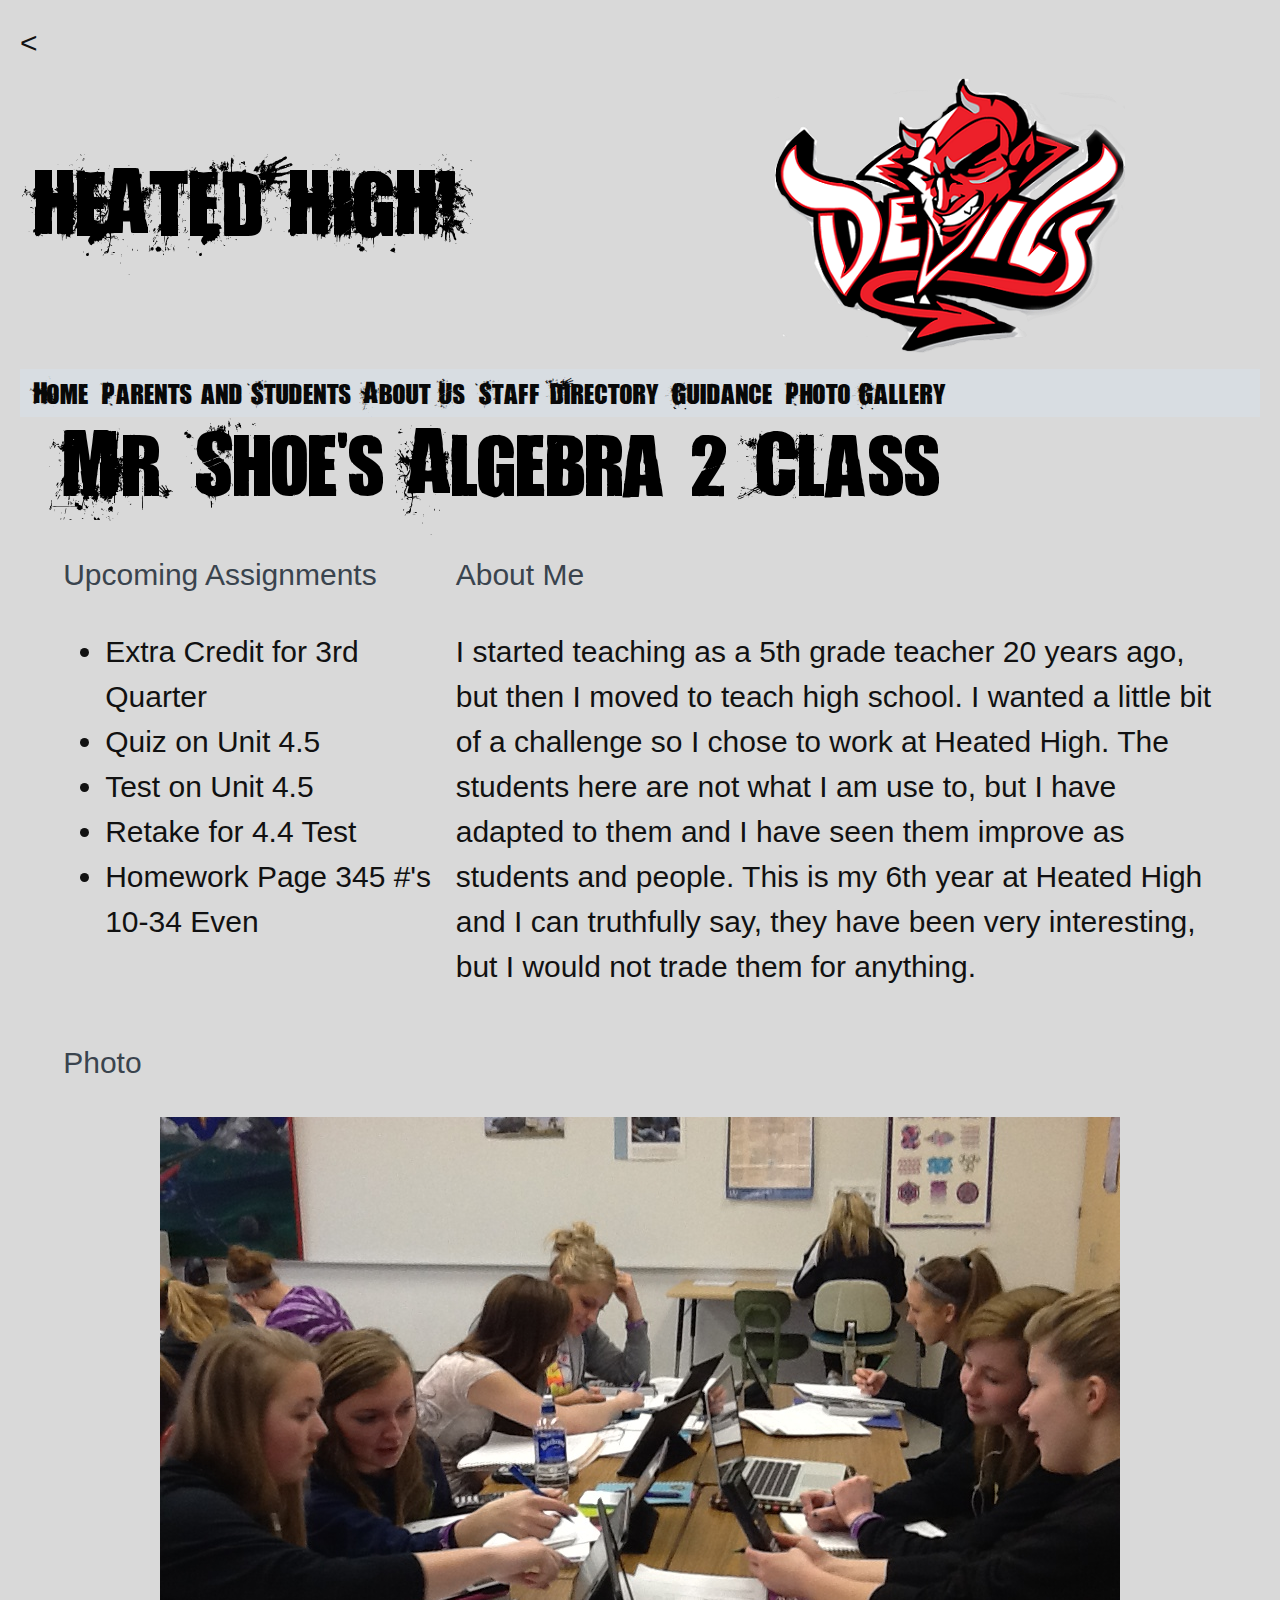
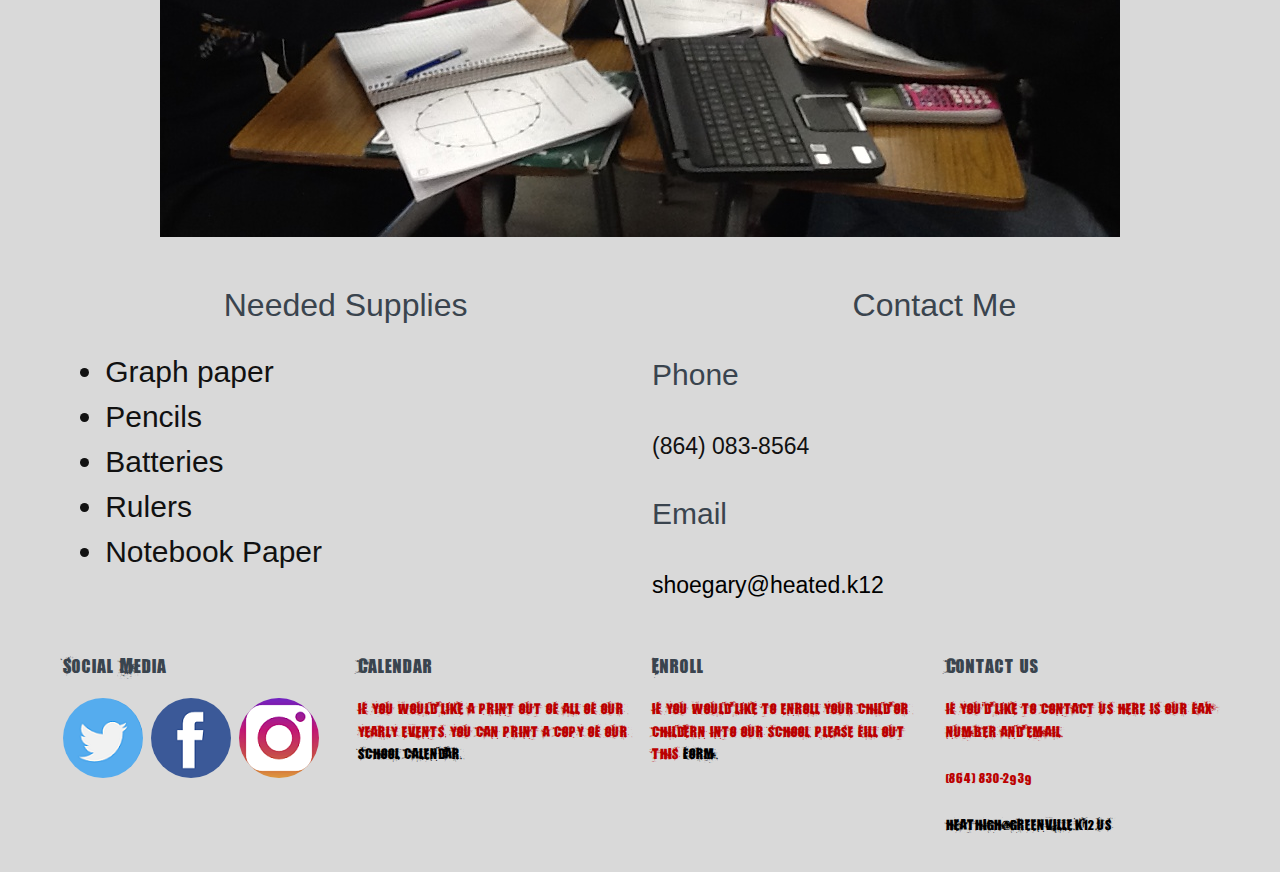
<file: gary_teacher.html>
<!DOCTYPE html>

<html lang="en">
<head>
  <!-- metadata -->
  <meta charset="utf-8">
  <meta name="viewport" content="width=device-width, initial-scale=1">
  <link href="https://fonts.googleapis.com/css?family=Sansita" rel="stylesheet">
<
  <!-- page title -->
  <header>

  <!-- stylesz -->
  <link rel="stylesheet" href="css/odin-0.9.3.css">
  <link rel="stylesheet" href="css/main.css">
  <link rel="stylesheet" href="css/owl.carousel.min.css">
  <link rel="stylesheet" href="css/owl.theme.default.min.css">

  <meta name="viewport" content="width=device-width, initial-scale=1">
<h
  <!-- start making your grid here -->
    <title>Heated High Staff Directory</title

<div class="container-xl">
  <div class="row">
  <div class="col-sm-6 center-vertical"><h1>HEATED HIGH!</h1></div>
  <div class="col-sm-6"><img class="center" src="img/Red-Devil-Logo2.png"> </div>
</div>

<nav class="navbar navbar-slideout-md">
  <button class="menu-toggle" aria-label="Toggle navigation">&#9776;
</button>

<div class="navbar-menu">
  <button class="menu-dismiss" aria-label="Dismiss navigation">&times;
</button>

<ul>
 <li><a href="index.html">Home</a></li>
 <li><a href="#">Parents and Students</a></li>
 <li><a href="#">About Us</a></li>
 <li><a href="staff.html">Staff Directory</a></li>
 <li><a href="#">Guidance</a></li>
 <li><a href="photo_gallery.html">Photo Gallery</a></li>
</ul>
</div>
</nav>
</header>

<body>
<div class="container-xl">
  <div class="row">
  <div class="col-sm-12 center-vertical"><h1>Mr. Shoe's Algebra 2 Class </h1>
</div>
</div>

<div class="row">
<div class="col-sm-4">
<h2> Upcoming Assignments</h2>
 <ul>
 <li>Extra Credit for 3rd Quarter</li>
 <li>Quiz on Unit 4.5</li>
 <li>Test on Unit 4.5</li>
 <li>Retake for 4.4 Test</li>
 <li>Homework Page 345 #'s 10-34 Even</li>
</ul>
</div>

<div class="col-sm-8"><h2>About Me</h2>
 <p> I started teaching as a 5th grade teacher 20 years ago, but then I moved to teach high school.
  I wanted a little bit of a challenge so I chose to work at Heated High. The students here are not what I am use to,
  but I have adapted to them and I have seen them improve as students and people. This is my 6th year at Heated High and I can truthfully say,
they have been very interesting, but I would not trade them for anything.</p>
</div>
</div>

<div class="row">
  <div class="col-sm-12">
  <h2>Photo</h2>
  <p><img class="center" src="img/math.jpg"></p>
</div>
</div>

<div class="row">
 <div class="col-sm-6">
 <h3>Needed Supplies</h3>
 <ul>
  <li>Graph paper</li>
  <li>Pencils</li>
  <li>Batteries</li>
  <li>Rulers</li>
  <li>Notebook Paper</li>
</ul>
</div>

<div class="col-sm-6"><h3>Contact Me</h3>
<h2>Phone</h2>
<p class="small">(864) 083-8564</p>
<h2> Email </h2>
<p class="small"><a href="#">shoegary@heated.k12</a></p>
</div>
</div>
</body>

<footer>
<div class="row">
<div class="col-sm-3"><h4>Social Media</h4>
  <img class="circle" src="img/twitter.png" alt="">
  <img class="circle" src="img/facebook.png" alt="">
  <img class="circle" src="img/instagram.png" alt="">
</div>

<div class="col-sm-3"><h4>Calendar</h4>
  <p class="important"> If you would like a print out of all of our yearly events, you can print a copy of our <a href="#">School Calendar.</a></p>
</div>

<div class="col-sm-3"><h4>Enroll</h4>
  <p class="important"> If you would like to enroll your child or childern into our school, please fill out this <a href="#">Form.</a></p>
</div>

<div class="col-sm-3"><h4>Contact us</h4>
  <p class="important"> If you'd like to contact us here is our fax number and email.</p>
  <p class="important">(864) 830-2939</p>
  <p class="important"><a href="#">heathigh@greenville.k12.us</a></p>
</div>
</footer>
  <!-- include any javascript below this line -->

<script src="js/jquery-2.1.4.min.js"></script>
<script src="js/owl.carousel.min.js"></script>
<script src="js/odin-0.7.1.js"></script>

  <script>
  $(document).ready(function() {
    $('.owl-carousel').owlCarousel({
      autoplay : true,
      autoplayHoverPause : true,
      autoplayTimeout : 2000,
      items : 1,
      loop : true
    })
   })
  </script>
  </body>

</body>
</html>
</file>
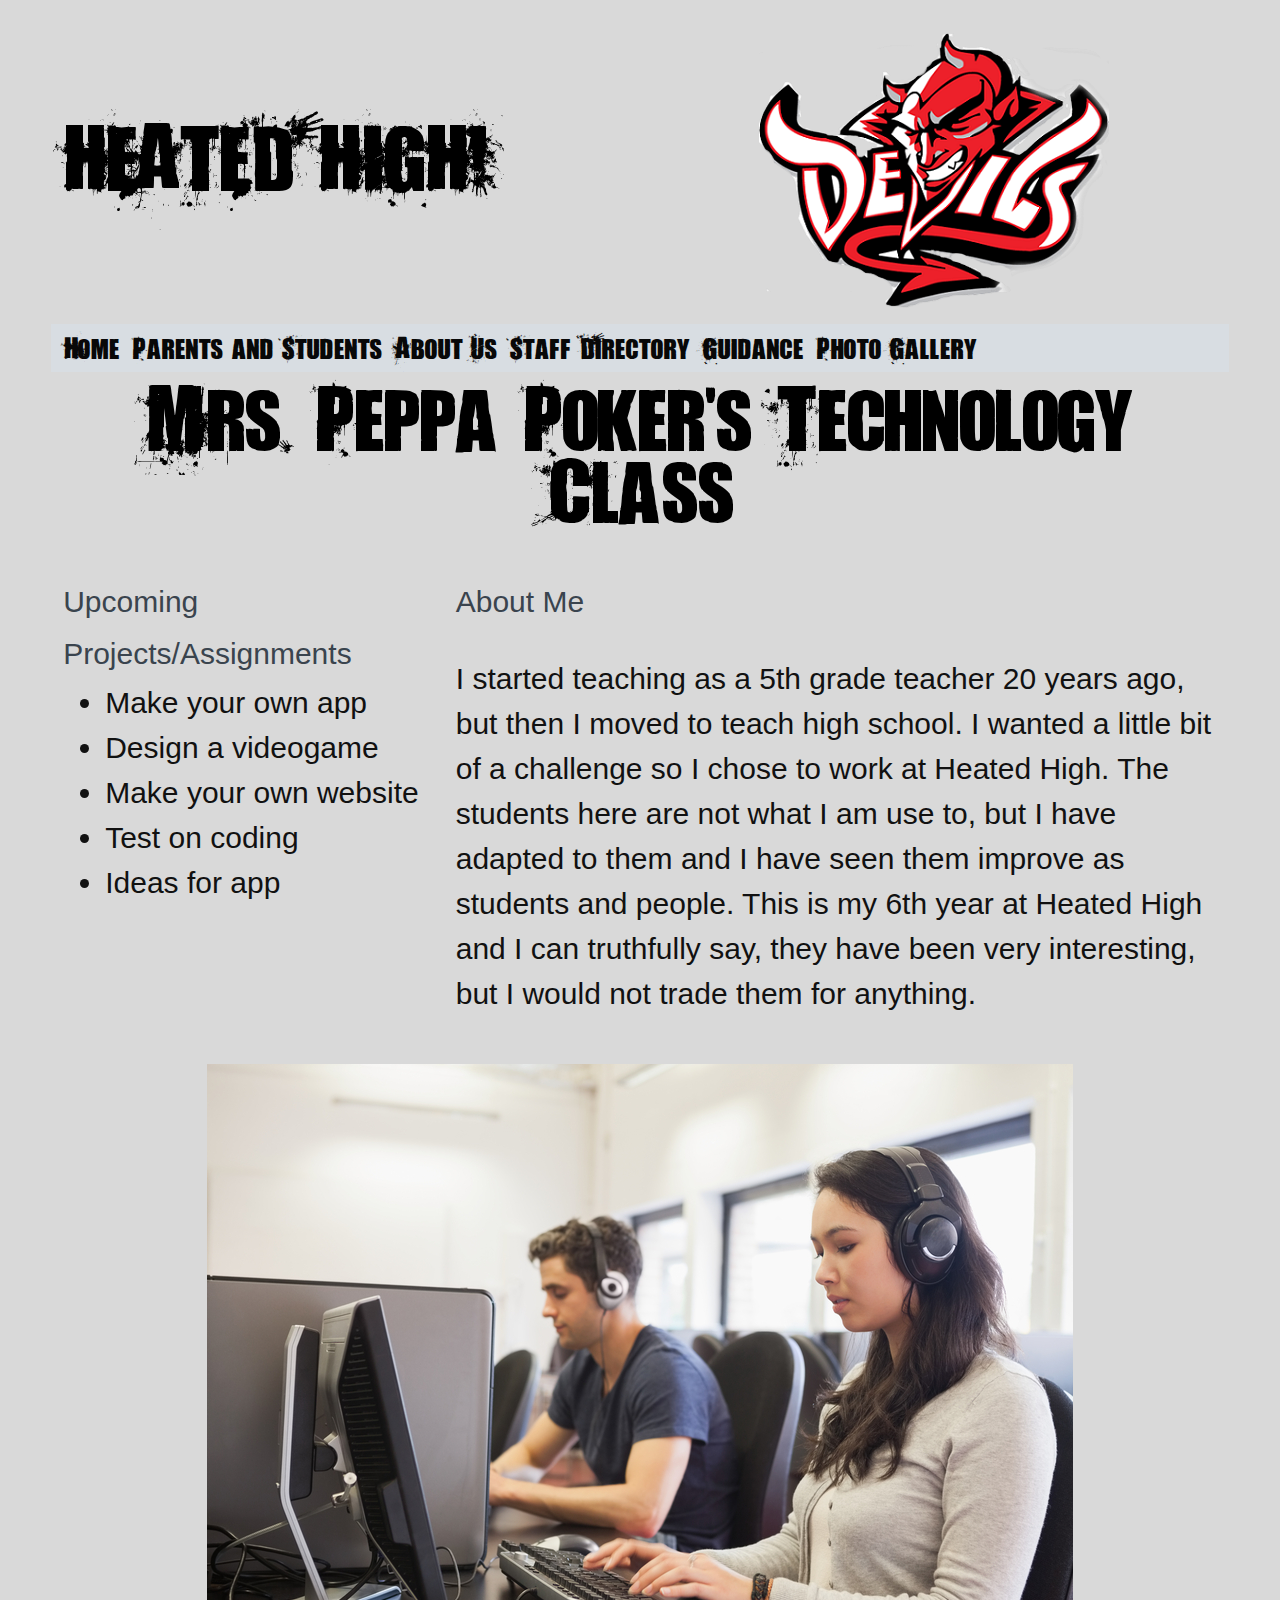
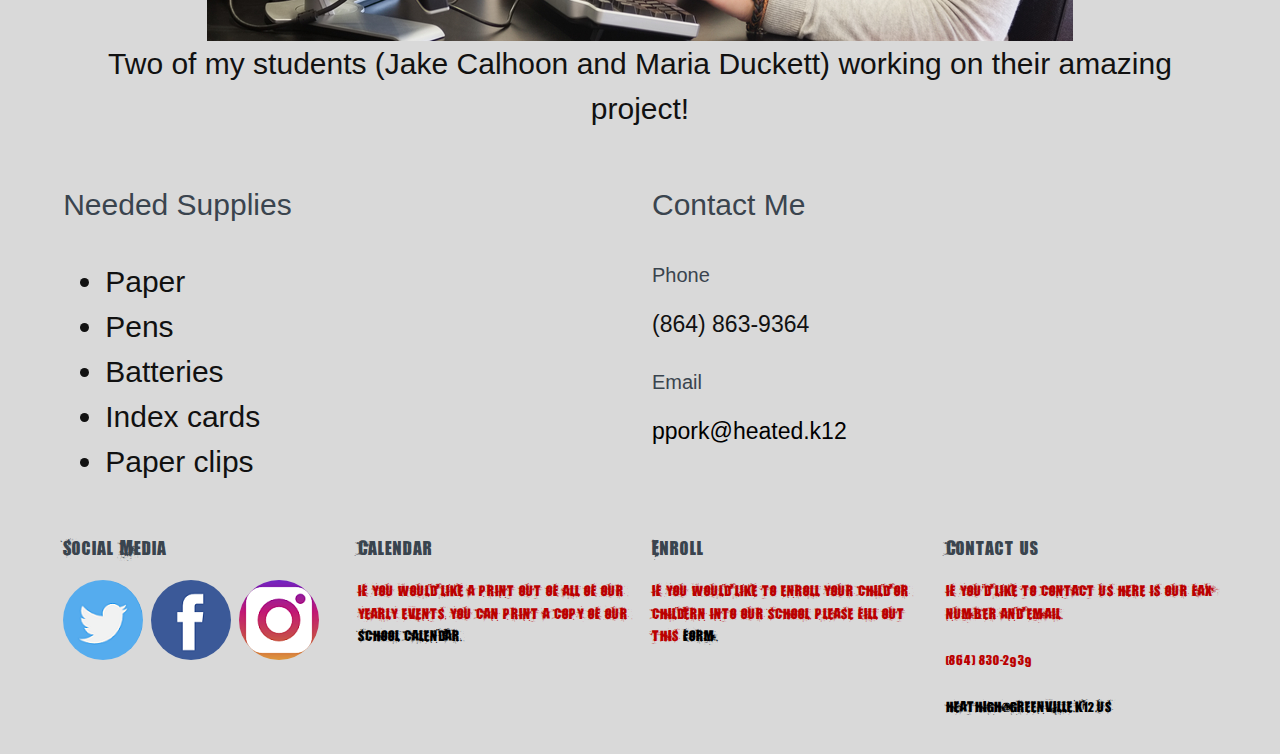
<file: peppa_teacher.html>
<!DOCTYPE html>

<html lang="en">
<head>
  <!-- metadata -->
  <meta charset="utf-8">
  <meta name="viewport" content="width=device-width, initial-scale=1">
  <link href="https://fonts.googleapis.com/css?family=Sansita" rel="stylesheet">

  <!-- page title -->
  <header>
  <title>Heated High Staff Directory</title>

  <!-- stylesz -->
  <link rel="stylesheet" href="css/odin-0.9.3.css">
  <link rel="stylesheet" href="css/main.css">
  <link rel="stylesheet" href="css/owl.carousel.min.css">
  <link rel="stylesheet" href="css/owl.theme.default.min.css">

  <meta name="viewport" content="width=device-width, initial-scale=1">
</header>

<body>

  <!-- start making your grid here -->
<header>
<div class="container-xl">
  <div class="row">
  <div class="col-sm-6 center-vertical"><h1>HEATED HIGH!</h1></div>
  <div class="col-sm-6"><img class="center" src="img/Red-Devil-Logo2.png"> </div>
</div>

<nav class="navbar navbar-slideout-md">
  <button class="menu-toggle" aria-label="Toggle navigation">&#9776;
</button>

<div class="navbar-menu">
  <button class="menu-dismiss" aria-label="Dismiss navigation">&times;
</button>

<ul>
 <li><a href="index.html">Home</a></li>
 <li><a href="#">Parents and Students</a></li>
 <li><a href="#">About Us</a></li>
 <li><a href="staff.html">Staff Directory</a></li>
 <li><a href="#">Guidance</a></li>
 <li><a href="photo_gallery.html">Photo Gallery</a></li>
</ul>
</div>
</nav>
</header>

<div class="container-xl">
  <div class="row">
  <div class="col-sm-12 center-vertical"><h1 class="text-center">Mrs. Peppa Poker's Technology Class </h1>
</div>
</div>

<main>
<div class="row">
<div class="col-sm-4">
<h2 class="center"> Upcoming Projects/Assignments</h2>
 <ul>
 <li>Make your own app</li>
 <li>Design a videogame</li>
 <li>Make your own website</li>
 <li>Test on coding</li>
 <li>Ideas for app</li>
</ul>
</div>

<div class="col-sm-8"><h2>About Me</h2>
 <p> I started teaching as a 5th grade teacher 20 years ago, but then I moved to teach high school.
  I wanted a little bit of a challenge so I chose to work at Heated High. The students here are not what I am use to,
  but I have adapted to them and I have seen them improve as students and people. This is my 6th year at Heated High and I can truthfully say,
they have been very interesting, but I would not trade them for anything.</p>
</div>
</div>

<div class="row">
  <div class="col-sm-12"><img class="center" src="img/tech.jpg">
  <p class="text-center"> Two of my students (Jake Calhoon and Maria Duckett) working on their amazing project!</div>
</div>

<div class="row">
 <div class="col-sm-6">
 <h2> Needed Supplies</h2>
 <ul>
  <li>Paper</li>
  <li>Pens</li>
  <li>Batteries</li>
  <li>Index cards</li>
  <li>Paper clips</li>
</ul>
</div>

<div class="col-sm-6"><h2>Contact Me</h2>
<h4>Phone</h4>
<p class="small">(864) 863-9364</p>
<h4> Email </h4>
<p class="small"><a href="#">ppork@heated.k12</a></p>
</div>
</div>
</main>

<footer>
<div class="row">
<div class="col-sm-3"><h4>Social Media</h4>
  <img class="circle" src="img/twitter.png" alt="">
  <img class="circle" src="img/facebook.png" alt="">
  <img class="circle" src="img/instagram.png" alt="">
</div>

<div class="col-sm-3"><h4>Calendar</h4>
  <p class="important"> If you would like a print out of all of our yearly events, you can print a copy of our <a href="#">School Calendar.</a></p>
</div>

<div class="col-sm-3"><h4>Enroll</h4>
  <p class="important"> If you would like to enroll your child or childern into our school, please fill out this <a href="#">Form.</a></p>
</div>

<div class="col-sm-3"><h4>Contact us</h4>
  <p class="important"> If you'd like to contact us here is our fax number and email.</p>
  <p class="important">(864) 830-2939</p>
  <p class="important"><a href="#">heathigh@greenville.k12.us</a></p>
</div>
</footer>
  <!-- include any javascript below this line -->

<script src="js/jquery-2.1.4.min.js"></script>
<script src="js/owl.carousel.min.js"></script>
<script src="js/odin-0.7.1.js"></script>

  <script>
  $(document).ready(function() {
    $('.owl-carousel').owlCarousel({
      autoplay : true,
      autoplayHoverPause : true,
      autoplayTimeout : 2000,
      items : 1,
      loop : true
    })
   })
  </script>
  </body>

</body>
</html>
</file>
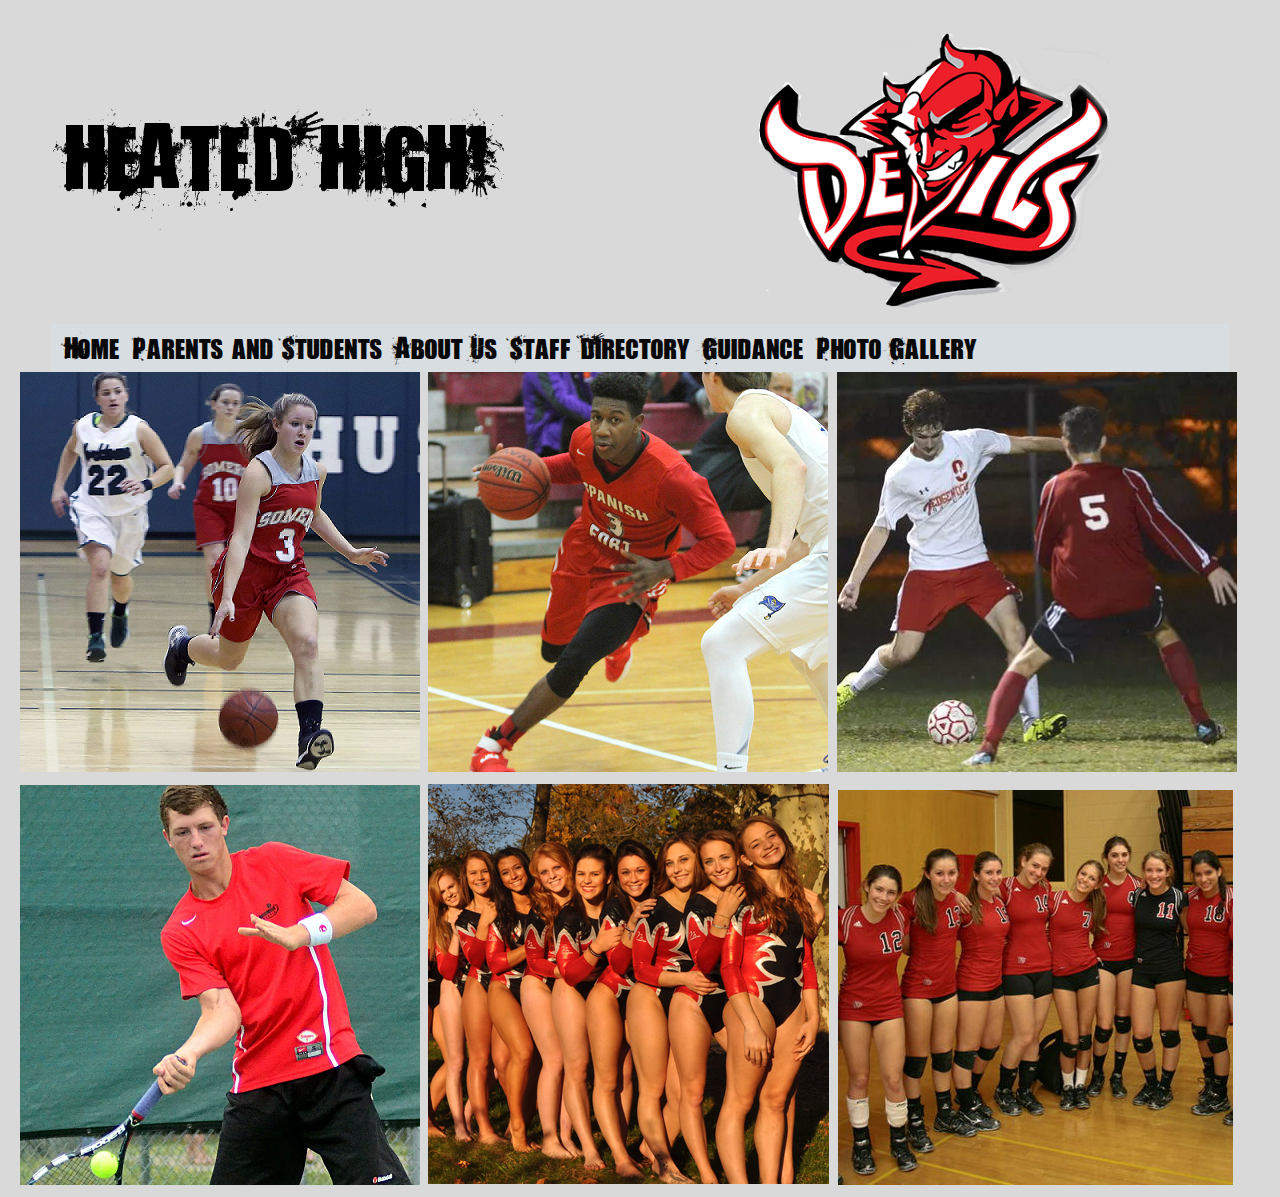
<file: photo_gallery.html>
<!DOCTYPE html>

<html lang="en">
<head>
  <!-- metadata -->
  <meta charset="utf-8">
  <meta name="viewport" content="width=device-width, initial-scale=1">

  <!-- page title -->
  <title>Heated High Photo Gallery</title>

  <!-- styles -->
  <link rel="stylesheet" href="css/lightbox.css">
  <link rel="stylesheet" href="css/main.css">
  <link rel="stylesheet" href="css/odin-0.9.3.css">
  <link rel="stylesheet" href="css/main.css">
  <link rel="stylesheet" href="css/owl.carousel.min.css">
  <link rel="stylesheet" href="css/owl.theme.default.min.css">
<meta name="viewport" content="width=device-width, initial-scale=1">
</head>

  <!-- start making your grid here -->
  <header>
  <title>Heated High Staff Directory</title>
</header>

<body>

  <!-- start making your grid here -->
<header>
<div class="container-xl">
  <div class="row">
  <div class="col-sm-6 center-vertical"><h1>HEATED HIGH!</h1></div>
  <div class="col-sm-6"><img class="center" src="img/Red-Devil-Logo2.png"> </div>
</div>

<nav class="navbar navbar-slideout-md">
  <button class="menu-toggle" aria-label="Toggle navigation">&#9776;
</button>

<div class="navbar-menu">
  <button class="menu-dismiss" aria-label="Dismiss navigation">&times;
</button>

<ul>
 <li><a href="index.html">Home</a></li>
 <li><a href="#">Parents and Students</a></li>
 <li><a href="#">About Us</a></li>
 <li><a href="staff.html">Staff Directory</a></li>
 <li><a href="#">Guidance</a></li>
 <li><a href="photo_gallery.html">Photo Gallery</a></li>
</ul>
</div>
</nav>
</header>

  <div class="photogallery">
<a href="img/basketball.png" data-lightbox="My loves" data-title="Allie and Leya playing basketball">
  <img src="img/basketballthumb.png" alt="Allie Playing Basketball"
</a>

<a href="img/boy_basketball.png" data-lightbox="My loves" data-title="Jackson playing basketball">
  <img src="img/boy_basketball_thumb.png" alt="Jackson playing basketball"
</a>

<a href="img/soccer.png" data-lightbox="My loves" data-title="Martinez playing Soccer">
  <img src="img/soccerthumb.png" alt="Martinez playing Soccer"
</a>

<a href="img/tennis.png" data-lightbox="My loves" data-title="Jake Playing Tennis">
  <img src="img/tennis_thumb.png" alt="Jake Playing Tennis"
</a>

<a href="img/gymnastics.png" data-lightbox="My loves" data-title="Our Gymnastics">
  <img src="img/gymnasticsthumb.png" alt="Our Gymnastics"
</a>

<a href="img/volleyball.jpg" data-lightbox="My loves" data-title="Our Volleyball Team">
  <img src="img/volleyballthumb.jpg" alt="Our Volleyball Team"
</a>


  <!-- include any javascript below this line -->
  <script src="js/lightbox-plus-jquery.min.js"></script>
  <script src="js/jquery-2.1.4.min.js"></script>
  <script src="js/owl.carousel.min.js"></script>
  <script src="js/odin-0.7.1.js"></script>

    <script>
    $(document).ready(function() {
      $('.owl-carousel').owlCarousel({
        autoplay : true,
        autoplayHoverPause : true,
        autoplayTimeout : 2000,
        items : 1,
        loop : true
      })
     })
    </script>
</body>
</html>
</file>
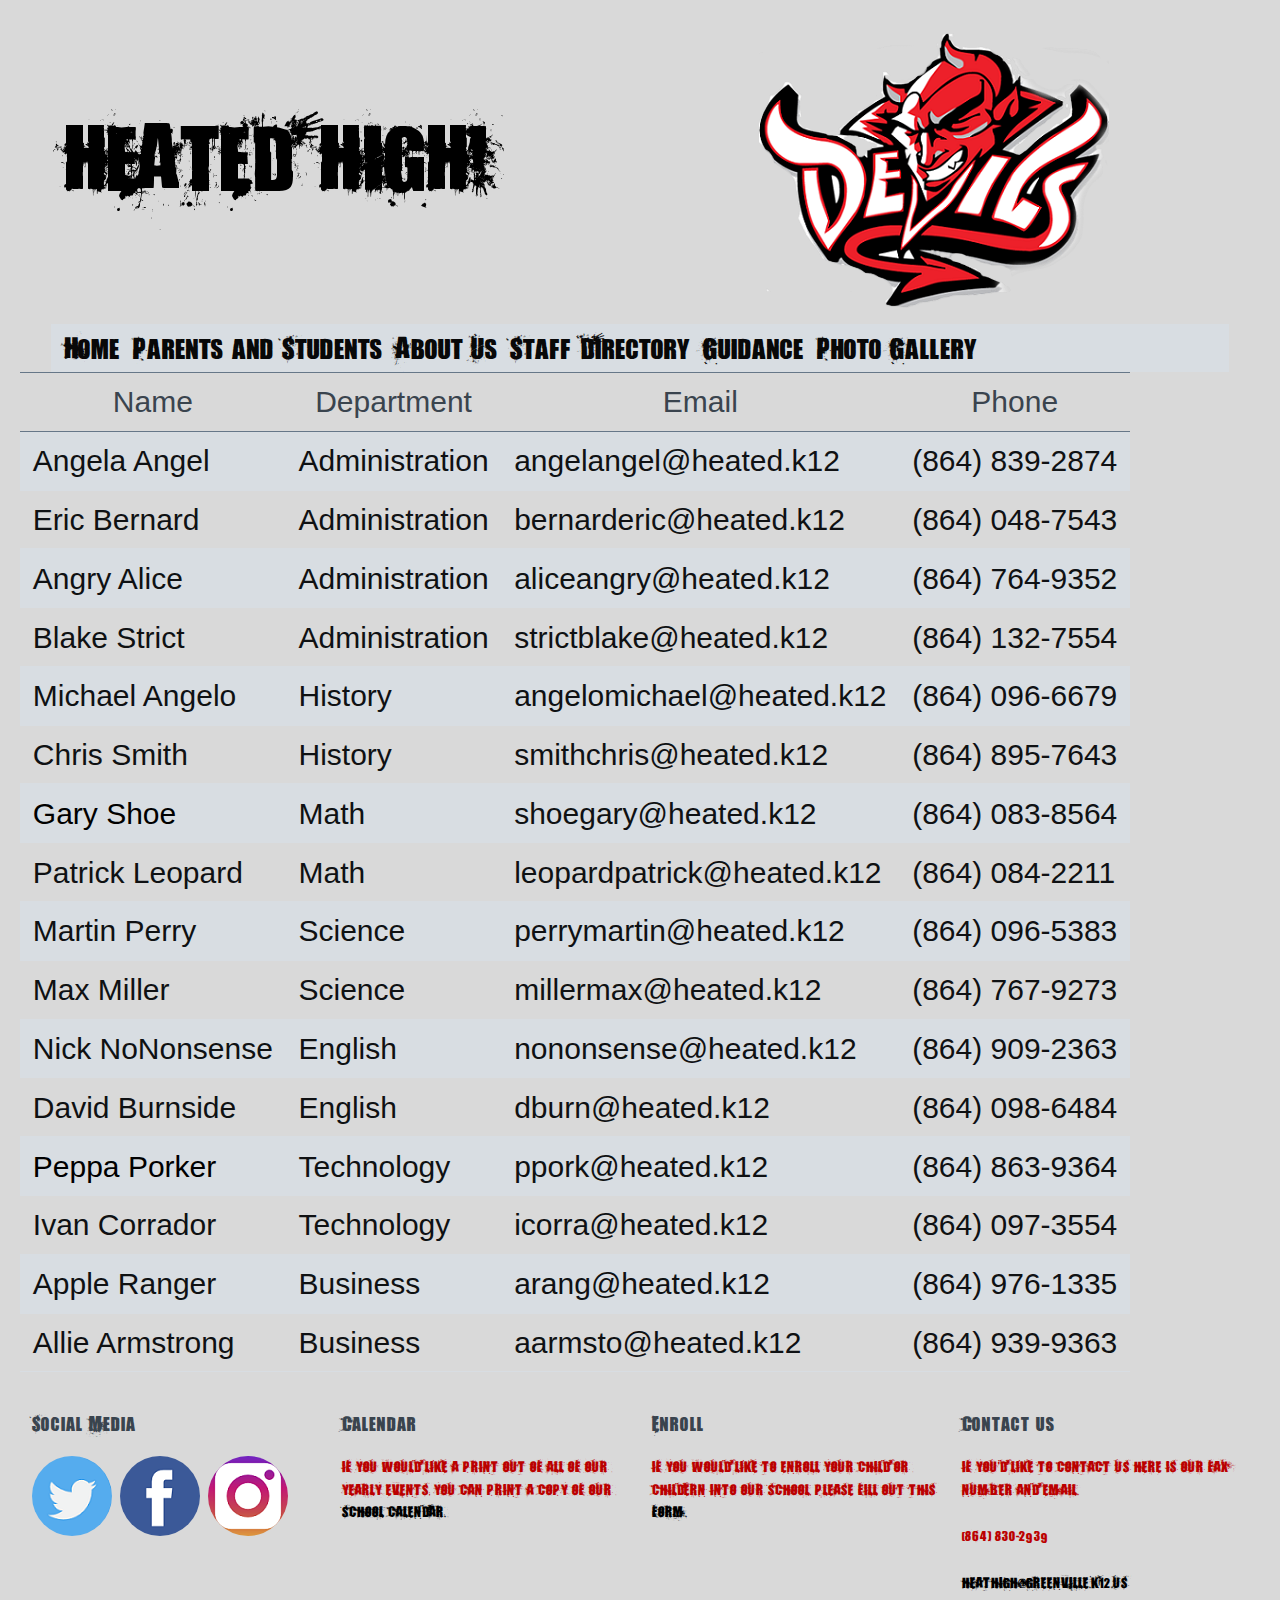
<file: staff.html>
<!DOCTYPE html>

<html lang="en">
<head>
  <!-- metadata -->
  <meta charset="utf-8">
  <meta name="viewport" content="width=device-width, initial-scale=1">
  <link href="https://fonts.googleapis.com/css?family=Sansita" rel="stylesheet">

  <!-- stylesz -->
  

  <meta name="viewport" content="width=device-width, initial-scale=1">
</head>
<!-- page title -->
<header>
  <link rel="stylesheet" href="css/odin-0.9.3.css">
  <link rel="stylesheet" href="css/main.css">
  <link rel="stylesheet" href="css/owl.carousel.min.css">
  <link rel="stylesheet" href="css/owl.theme.default.min.css">
<title>Heated High Staff Directory</title>

<body>

  <!-- start making your grid here -->
<main>
 <div class="container-xl">
  <div class="row">
  <div class="col-sm-6 center-vertical"><h1>HEATED HIGH!</h1></div>
  <div class="col-sm-6"><img class="center" src="img/Red-Devil-Logo2.png"> </div>
</div>

<nav class="navbar navbar-slideout-md">
<button class="menu-toggle" aria-label="Toggle navigation">&#9776;</button>

<div class="navbar-menu">
 <button class="menu-dismiss" aria-label="Dismiss navigation">&times;
</button>

<ul>
  <li><a href="index.html">Home</a></li>
  <li><a href="#">Parents and Students</a></li>
  <li><a href="#">About Us</a></li>
  <li><a href="staff.html">Staff Directory</a></li>
  <li><a href="#">Guidance</a></li>
  <li><a href="photo_gallery.html">Photo Gallery</a></li>
</ul>
</div>
</nav>
</header>
<!-- table -->
<main>
<table class="table-basic table-stack-sm shade-odd-rows">
 <thead>
  <tr>
    <th>Name</th>
    <th>Department</th>
    <th>Email</th>
    <th>Phone</th>
  </tr>
</thead>
<tbody>

<tr class="home">
 <td>Angela Angel</td>
 <td>Administration</td>
 <td>angelangel@heated.k12</td>
 <td>(864) 839-2874</td>
</tr>

<tr>
 <td>Eric Bernard</td>
 <td>Administration</td>
 <td>bernarderic@heated.k12</td>
 <td>(864) 048-7543</td>
</tr>

<tr>
 <td>Angry Alice</td>
 <td>Administration</td>
 <td>aliceangry@heated.k12</td>
 <td>(864) 764-9352</td>
</tr>

<tr>
 <td>Blake Strict</td>
 <td>Administration</td>
 <td>strictblake@heated.k12</td>
 <td>(864) 132-7554</td>
</tr>

<tr class="home">
 <td>Michael Angelo</td>
 <td>History</td>
 <td>angelomichael@heated.k12</td>
 <td>(864) 096-6679</td>
</tr>

<tr>
 <td>Chris Smith</td>
 <td>History</td>
 <td>smithchris@heated.k12</td>
 <td>(864) 895-7643</td>
</tr>

<tr class="home">
 <td><a href="gary_teacher.html">Gary Shoe</a></td>
 <td>Math</td>
 <td>shoegary@heated.k12</td>
 <td>(864) 083-8564</td>
</tr>

<tr class="home">
 <td>Patrick Leopard</td>
 <td>Math</td>
 <td>leopardpatrick@heated.k12</td>
 <td>(864) 084-2211</td>
</tr>

<tr>
 <td>Martin Perry</td>
  <td>Science</td>
  <td>perrymartin@heated.k12</td>
  <td>(864) 096-5383</td>
</tr>

<tr class="home">
 <td>Max Miller</td>
 <td>Science</td>
 <td>millermax@heated.k12</td>
 <td>(864) 767-9273</td>
</tr>

<tr>
 <td>Nick NoNonsense</td>
 <td>English</td>
 <td>nononsense@heated.k12</td>
 <td>(864) 909-2363</td>
</tr>

<tr>
 <td>David Burnside</td>
 <td>English</td>
 <td>dburn@heated.k12</td>
 <td>(864) 098-6484</td>
</tr>

<tr>
 <td><a href="peppa_teacher.html">Peppa Porker</a></td>
 <td>Technology</td>
 <td>ppork@heated.k12</td>
 <td>(864) 863-9364</td>
</tr>

<tr>
 <td>Ivan Corrador</td>
 <td>Technology</td>
 <td>icorra@heated.k12</td>
 <td>(864) 097-3554</td>
</tr>

<tr class="home">
 <td>Apple Ranger</td>
 <td>Business</td>
 <td>arang@heated.k12</td>
 <td>(864) 976-1335</td>
</tr>

<tr class="home">
 <td>Allie Armstrong</td>
 <td>Business</td>
 <td>aarmsto@heated.k12</td>
 <td>(864) 939-9363</td>
</tr>
</tbody>
</table>
</main>

<footer>
<div class="row">
  <div class="col-sm-3"><h4>Social Media</h4>
  <img class="circle" src="img/twitter.png" alt="">
  <img class="circle" src="img/facebook.png" alt="">
  <img class="circle" src="img/instagram.png" alt="">
</div>

<div class="col-sm-3"><h4>Calendar</h4>
  <p class="important"> If you would like a print out of all of our yearly events, you can print a copy of our <a href="#">School Calendar.</a></p>
</div>

<div class="col-sm-3"><h4>Enroll</h4>
  <p class="important"> If you would like to enroll your child or childern into our school, please fill out this <a href="#">Form.</a></p>
</div>

<div class="col-sm-3"><h4>Contact us</h4>
  <p class="important"> If you'd like to contact us here is our fax number and email.</p>
  <p class="important">(864) 830-2939</p>
  <p class="important"><a href="#">heathigh@greenville.k12.us</a></p>
</div>
</footer>
  <!-- include any javascript below this line -->

<script src="js/jquery-2.1.4.min.js"></script>
<script src="js/owl.carousel.min.js"></script>
<script src="js/odin-0.7.1.js"></script>

  <script>
  $(document).ready(function() {
    $('.owl-carousel').owlCarousel({
      autoplay : true,
      autoplayHoverPause : true,
      autoplayTimeout : 2000,
      items : 1,
      loop : true
    })
   })
  </script>
  </body>
</html>
</file>
<file: css/main.css>
/*** sectioning elements ***/
@font-face {
    font-family: "Living Hell";
    src: url(../fonts/living_hell.ttf);
}

@font-face {
    font-family: "Highway to Hell";
    src: url(../fonts/highway_to_hell.ttf);
}
body {
font-size: 30px;
background-color: #d9d9d9;
padding: 20px;
}

header {
font-family: "Living Hell";
}

main {
}

footer {
font-family: "Living Hell";
}

nav {

}

section {

}

aside {

}


/**** content styles ***/

h1 {
font-size: 90px;
font-family: "Living Hell";
color: #000;
}

h2 {
font-size: 30px;
}

h3 {
text-align: center;
}

h4 {
font-size: 20px;
}

h5 {

}

h6 {

}

p {
font-size: 30px;
}

blockquote {

}

ol {

}

ul {
}

li {

}

table {

}

tr {

}

th {

}

td {

}


/*** image styles ***/

img  {

}


/*** link styles ***/

a:link {
  color: #000000;
  text-decoration: none;

}

a:visited {
    color: #ff0000;

}

a:hover {

}

a:active {

}
/***Odin Overide***/

.navbar-menu a:link, a:visited{

}

@media (max-width: 600px) {
  .navbar-menu a:link, a:visited{
    font-size: 125x;
  }
}

.super-important{
  text-transform: uppercase;
  font-size: 25px;
}

.important{
  text-transform: uppercase;
  font-size: 15px;
}
.heated{
font-family: "Living Hell";
}

.small{
  font-size: 23px;
}
</file>
<file: css/odin-0.9.3.css>
@charset "UTF-8";
/* resets */
html, body {
  box-sizing: border-box;
  height: 100%; }

*, *:before, *:after {
  box-sizing: inherit;
  /* technique from https://css-tricks.com/box-sizing/ */ }

body {
  background-color: #fdfdfd;
  margin: 0; }

article,
aside,
footer,
header,
nav,
section,
figcaption,
figure,
main {
  display: block; }

img {
  border-style: none; }

/* grid styles */
.row {
  display: flex;
  flex-direction: row;
  flex-wrap: wrap; }

.row > * {
  padding: 12px;
  position: relative;
  width: 100%; }

.row.gutter-default > * {
  padding: 12px; }

.row.gutter-double > * {
  padding: 24px; }

.row.gutter-none > * {
  padding: 0; }

/* apply .show-gridlines to body when creating initial grid or when debugging */
.show-gridlines .row > * {
  border: 1px solid #bbb; }

.col-xs-1 {
  width: 8.333333%; }

.col-xs-2 {
  width: 16.666666%; }

.col-xs-3 {
  width: 25%; }

.col-xs-4 {
  width: 33.333333%; }

.col-xs-5 {
  width: 41.666666%; }

.col-xs-6 {
  width: 50%; }

.col-xs-7 {
  width: 58.333333%; }

.col-xs-8 {
  width: 66.666666%; }

.col-xs-9 {
  width: 75%; }

.col-xs-10 {
  width: 83.333333%; }

.col-xs-11 {
  width: 91.666666%; }

.col-xs-12 {
  width: 100%; }

@media (min-width: 480px) {
  .col-sm-1 {
    width: 8.333333%; }

  .col-sm-2 {
    width: 16.666666%; }

  .col-sm-3 {
    width: 25%; }

  .col-sm-4 {
    width: 33.333333%; }

  .col-sm-5 {
    width: 41.666666%; }

  .col-sm-6 {
    width: 50%; }

  .col-sm-7 {
    width: 58.333333%; }

  .col-sm-8 {
    width: 66.666666%; }

  .col-sm-9 {
    width: 75%; }

  .col-sm-10 {
    width: 83.333333%; }

  .col-sm-11 {
    width: 91.666666%; }

  .col-sm-12 {
    width: 100%; } }
@media (min-width: 720px) {
  .col-md-1 {
    width: 8.333333%; }

  .col-md-2 {
    width: 16.666666%; }

  .col-md-3 {
    width: 25%; }

  .col-md-4 {
    width: 33.333333%; }

  .col-md-5 {
    width: 41.666666%; }

  .col-md-6 {
    width: 50%; }

  .col-md-7 {
    width: 58.333333%; }

  .col-md-8 {
    width: 66.666666%; }

  .col-md-9 {
    width: 75%; }

  .col-md-10 {
    width: 83.333333%; }

  .col-md-11 {
    width: 91.666666%; }

  .col-md-12 {
    width: 100%; } }
@media (min-width: 960px) {
  .col-lg-1 {
    width: 8.333333%; }

  .col-lg-2 {
    width: 16.666666%; }

  .col-lg-3 {
    width: 25%; }

  .col-lg-4 {
    width: 33.333333%; }

  .col-lg-5 {
    width: 41.666666%; }

  .col-lg-6 {
    width: 50%; }

  .col-lg-7 {
    width: 58.333333%; }

  .col-lg-8 {
    width: 66.666666%; }

  .col-lg-9 {
    width: 75%; }

  .col-lg-10 {
    width: 83.333333%; }

  .col-lg-11 {
    width: 91.666666%; }

  .col-lg-12 {
    width: 100%; } }
.reverse {
  flex-direction: row-reverse; }

@media (max-width: 479px) {
  .reverse-xs {
    flex-direction: row-reverse; } }
@media (min-width: 480px) and (max-width: 719px) {
  .reverse-sm {
    flex-direction: row-reverse; } }
@media (min-width: 720px) and (max-width: 959px) {
  .reverse-md {
    flex-direction: row-reverse; } }
@media (min-width: 960px) {
  .reverse-lg {
    flex-direction: row-reverse; } }
/* container styles */
.container-sm,
.container-md,
.container-lg,
.container-xl {
  margin: 0 auto;
  padding: 0 0.7rem; }

.container-sm {
  max-width: 480px; }

.container-md {
  max-width: 720px; }

.container-lg {
  max-width: 960px; }

.container-xl {
  max-width: 1200px; }

/* navbar styles */
.navbar {
  align-items: center;
  background-color: #d8dde2;
  display: flex;
  height: 3.0rem;
  justify-content: space-between;
  padding: 0.4rem;
  position: relative;
  z-index: 999; }

.navbar-menu {
  display: flex; }

.navbar-spread {
  display: block;
  justify-content: space-around; }

.navbar-spread .navbar-menu {
  display: block; }

.navbar-spread .navbar-menu ul {
  display: flex;
  justify-content: space-around; }

.navbar ul {
  display: flex;
  list-style: none;
  margin: 0;
  padding: 0; }

.navbar li {
  padding: 0.4rem; }

.navbar a:link,
.navbar a:visited {
  text-decoration: none; }

.navbar a:hover,
.navbar a:active {
  text-decoration: underline; }

.navbar-brand {
  color: #0f1113;
  font-size: 2.0rem;
  font-weight: 500;
  margin: 0; }

.menu-toggle {
  background-color: transparent;
  border: none;
  display: block;
  margin: 0 0.2rem;
  padding: 0.2rem; }

.menu-dismiss {
  background-color: transparent;
  border: none;
  color: #3a444e;
  display: block;
  font-size: 24px;
  margin: 0.2rem;
  right: 0;
  padding: 0.2rem;
  position: absolute;
  top: 0; }

.navbar-slideout .navbar-menu,
.navbar-slideout-xs .navbar-menu,
.navbar-slideout-sm .navbar-menu,
.navbar-slideout-md .navbar-menu,
.navbar-slideout-lg .navbar-menu,
.navbar-slideout-xl .navbar-menu {
  background-color: #d8dde2;
  display: block;
  height: 100%;
  left: -280px;
  opacity: 0.96;
  overflow: auto;
  position: fixed;
  top: 0;
  transition: 0.4s;
  width: 280px; }

.navbar-slideout .navbar-menu ul,
.navbar-slideout-xs .navbar-menu ul,
.navbar-slideout-sm .navbar-menu ul,
.navbar-slideout-md .navbar-menu ul,
.navbar-slideout-lg .navbar-menu ul,
.navbar-slideout-xl .navbar-menu ul {
  flex-direction: column; }

.navbar-slideout .menu-shown,
.navbar-slideout-xs .menu-shown,
.navbar-slideout-sm .menu-shown,
.navbar-slideout-md .menu-shown,
.navbar-slideout-lg .menu-shown,
.navbar-slideout-xl .menu-shown {
  left: 0;
  transition: 0.4s; }

@media (min-width: 480px) {
  .navbar-slideout-sm .navbar-menu {
    background-color: transparent;
    height: auto;
    overflow: auto;
    position: static;
    width: auto; }

  .navbar-slideout-sm .navbar-menu ul {
    flex-direction: row; }

  .navbar-slideout-sm .menu-dismiss,
  .navbar-slideout-sm .menu-toggle {
    display: none; } }
@media (min-width: 720px) {
  .navbar-slideout-md .navbar-menu {
    background-color: transparent;
    height: auto;
    overflow: auto;
    position: static;
    width: auto; }

  .navbar-slideout-md .navbar-menu ul {
    flex-direction: row; }

  .navbar-slideout-md .menu-dismiss,
  .navbar-slideout-md .menu-toggle {
    display: none; } }
@media (min-width: 960px) {
  .navbar-slideout-lg .navbar-menu {
    background-color: transparent;
    height: auto;
    overflow: auto;
    position: static;
    width: auto; }

  .navbar-slideout-lg .navbar-menu ul {
    flex-direction: row; }

  .navbar-slideout-lg .menu-dismiss,
  .navbar-slideout-lg .menu-toggle {
    display: none; } }
/* positioning helper classes
 * (Keep these last in CSS to avoid precedence issues.)
 */
.center-vertical,
.center-horizontal,
.push-left,
.push-right {
  display: flex; }

.center-vertical {
  align-items: center; }

.center-horizontal {
  justify-content: center; }

.push-left {
  justify-content: flex-start; }

.push-right {
  justify-content: flex-end; }

.upper-left,
.upper-right,
.lower-right,
.lower-left {
  position: absolute; }

.upper-left,
.gutter-default .upper-left {
  top: 12px;
  left: 12px; }

.gutter-double .upper-left {
  top: 24px;
  left: 24px; }

.gutter-none .upper-left {
  top: 0;
  left: 0; }

.upper-right,
.gutter-default .upper-right {
  top: 12px;
  right: 12px; }

.gutter-double .upper-right {
  top: 24px;
  right: 24px; }

.gutter-none .upper-right {
  top: 0;
  right: 0; }

.lower-right,
.gutter-default .lower-right {
  bottom: 12px;
  right: 12px; }

.gutter-double .lower-right {
  bottom: 24px;
  right: 24px; }

.gutter-none .lower-right {
  bottom: 0;
  right: 0; }

.lower-left,
.gutter-default .lower-left {
  bottom: 12px;
  left: 12px; }

.gutter-double .lower-left {
  bottom: 24px;
  left: 24px; }

.gutter-none .lower-left {
  bottom: 0;
  left: 0; }

.right {
  float: right;
  margin-left: 1.2rem;
  margin-bottom: 1.2rem; }

.left {
  float: left;
  margin-right: 1.2rem;
  margin-bottom: 1.2rem; }

.clear {
  clear: both; }

.center {
  display: block;
  margin: 0 auto; }

/* responsive features */
img,
iframe,
video {
  max-width: 100%; }

/* responsive helper classes */
@media (max-width: 479px) {
  .hide-xs-down {
    display: none; } }
@media (max-width: 719px) {
  .hide-sm-down {
    display: none; } }
@media (max-width: 959px) {
  .hide-md-down {
    display: none; } }
@media (min-width: 480px) {
  .hide-sm-up {
    display: none; } }
@media (min-width: 720px) {
  .hide-md-up {
    display: none; } }
@media (min-width: 960px) {
  .hide-lg-up {
    display: none; } }
/* typography */
body {
  color: #111;
  font-family: "Helvetica Neue", Helvetica, Arial, sans-serif;
  font-size: 18px;
  font-weight: 400;
  line-height: 1.5; }

h1,
h2,
h3,
h4,
h5,
h6 {
  color: #3a444e;
  font-weight: 500;
  margin-top: 0rem; }

h1 {
  font-size: 4.0rem;
  line-height: 4.5rem;
  margin-bottom: 1.5rem; }

h2 {
  font-size: 2.555rem;
  line-height: 3.25rem;
  margin-bottom: 1.75rem; }

h3 {
  font-size: 2.0rem;
  line-height: 2.5rem;
  margin-bottom: 1.5rem; }

h4 {
  font-size: 1.555rem;
  line-height: 2.0rem;
  margin-bottom: 1.0rem; }

h5 {
  font-size: 1.333rem;
  line-height: 1.75rem;
  margin-bottom: 1.25rem; }

h6 {
  font-size: 1.111rem;
  line-height: 1.75rem;
  margin-bottom: 1.25rem; }

p, ul, ol, pre, table, blockquote {
  margin-top: 0rem;
  margin-bottom: 1.5rem; }

ul ul, ol ol, ul ol, ol ul {
  margin-top: 0rem;
  margin-bottom: 0rem; }

/*
a, b, i, strong, em, small, code {
  line-height: 0;
}
*/
sub, sup {
  line-height: 0;
  position: relative;
  vertical-align: baseline; }

sup {
  top: -0.5em; }

sub {
  bottom: -0.25em; }

/* More custom styling */
ol,
ul {
  margin-left: 18.0045px;
  padding-left: 24px; }

blockquote {
  border-left: 6px solid #d8dde2;
  font-size: 1.333rem;
  line-height: 1.75rem;
  margin-left: 24px;
  padding-left: 12px; }

blockquote p:last-of-type {
  margin-bottom: 0.5rem; }

blockquote cite {
  color: #678;
  display: block;
  font-size: 1.0rem;
  font-style: italic;
  content: be; }

blockquote cite::before {
  content: "ΓÇô "; }

b,
strong {
  font-weight: bolder; }

pre,
code {
  color: #678;
  font-family: monospace;
  font-size: 1.0rem; }

small {
  font-size: 80%; }

mark {
  background-color: #ff8; }

.important {
  color: #b00; }

.light {
  color: #678; }

.text-left {
  text-align: left; }

.text-right {
  text-align: right; }

.text-center {
  text-align: center; }

.text-justify {
  text-align: justify; }

/* image styles (but can be used on other stuff) */
.rounded {
  border-radius: 0.4rem; }

.circle {
  border-radius: 50%; }

/* table styles */
table.table-basic {
  border-collapse: collapse;
  color: #0f1113; }

table.table-basic caption {
  color: #0f1113;
  font-size: 1.4rem;
  font-weight: 500;
  padding: 0.4rem;
  text-align: center; }

table.table-basic tfoot {
  color: #3a444e;
  font-size: 0.85rem;
  font-style: italic; }

table.table-basic tbody tr {
  border-bottom: 1px solid #d8dde2; }

table.table-basic td,
table.table-basic th {
  padding: 0.4rem 0.8rem; }

table.table-basic th {
  border-bottom: 1px solid #678;
  border-top: 1px solid #678;
  color: #3a444e;
  font-weight: 500; }

/* responsive table based on
 * http://allthingssmitty.com/2016/10/03/responsive-table-layout/
 */
table.table-stack {
  width: 100%; }

table.table-stack thead {
  border: none;
  clip: rect(0 0 0 0);
  height: 1px;
  margin: -1px;
  overflow: hidden;
  padding: 0;
  position: absolute !important;
  width: 1px; }

table.table-stack tbody tr {
  border: 1px solid #9eaab6;
  display: block;
  margin-bottom: 0.4rem;
  padding: 0.4rem; }

table.table-stack td {
  display: block;
  text-align: right; }

table.table-stack td:before {
  content: attr(aria-label);
  float: left;
  font-weight: 500;
  color: #3a444e; }

table.table-stack tfoot td {
  display: block;
  text-align: left; }

@media (max-width: 479px) {
  table.table-stack-xs {
    width: 100%; }

  table.table-stack-xs thead {
    border: none;
    clip: rect(0 0 0 0);
    height: 1px;
    margin: -1px;
    overflow: hidden;
    padding: 0;
    position: absolute !important;
    width: 1px; }

  table.table-stack-xs tbody tr {
    border: 1px solid #9eaab6;
    display: block;
    margin-bottom: 0.4rem;
    padding: 0.4rem; }

  table.table-stack-xs td {
    display: block;
    text-align: right; }

  table.table-stack-xs td:before {
    content: attr(aria-label);
    float: left;
    font-weight: 500;
    color: #3a444e; }

  table.table-stack-xs tfoot td {
    display: block;
    text-align: left; } }
@media (max-width: 719px) {
  table.table-stack-sm {
    width: 100%; }

  table.table-stack-sm thead {
    border: none;
    clip: rect(0 0 0 0);
    height: 1px;
    margin: -1px;
    overflow: hidden;
    padding: 0;
    position: absolute !important;
    width: 1px; }

  table.table-stack-sm tbody tr {
    border: 1px solid #9eaab6;
    display: block;
    margin-bottom: 0.4rem;
    padding: 0.4rem; }

  table.table-stack-sm td {
    display: block;
    text-align: right; }

  table.table-stack-sm td:before {
    content: attr(aria-label);
    float: left;
    font-weight: 500;
    color: #3a444e; }

  table.table-stack-sm tfoot td {
    display: block;
    text-align: left; } }
@media (max-width: 959px) {
  table.table-stack-md {
    width: 100%; }

  table.table-stack-md thead {
    border: none;
    clip: rect(0 0 0 0);
    height: 1px;
    margin: -1px;
    overflow: hidden;
    padding: 0;
    position: absolute !important;
    width: 1px; }

  table.table-stack-md tbody tr {
    border: 1px solid #9eaab6;
    display: block;
    margin-bottom: 0.4rem;
    padding: 0.4rem; }

  table.table-stack-md td {
    display: block;
    text-align: right; }

  table.table-stack-md td:before {
    content: attr(aria-label);
    float: left;
    font-weight: 500;
    color: #3a444e; }

  table.table-stack-md tfoot td {
    display: block;
    text-align: left; } }
table.shade-even-rows tbody tr:nth-child(even) {
  background-color: #d8dde2; }

table.shade-odd-rows tbody tr:nth-child(odd) {
  background-color: #d8dde2; }

/* buttons */
.button-primary,
.button-secondary,
.button-info,
.button-success,
.button-warning,
.button-danger,
input[type="button"].button-primary,
input[type="button"].button-secondary,
input[type="button"].button-info,
input[type="button"].button-success,
input[type="button"].button-danger,
input[type="button"].button-warning,
input[type="submit"].button-primary,
input[type="submit"].button-secondary,
input[type="submit"].button-info,
input[type="submit"].button-success,
input[type="submit"].button-danger,
input[type="submit"].button-warning {
  border-radius: 3px;
  display: inline-block;
  font-family: "Helvetica Neue", Helvetica, Arial, sans-serif;
  font-size: 18px;
  line-height: 1.0;
  margin: 0.3rem 0;
  outline: 0;
  padding: 0.6rem;
  text-decoration: none;
  vertical-align: middle; }

.button-primary:focus,
.button-secondary:focus,
.button-info:focus,
.button-success:focus,
.button-warning:focus,
.button-danger:focus,
input[type="button"].button-primary:focus,
input[type="button"].button-secondary:focus,
input[type="button"].button-info:focus,
input[type="button"].button-success:focus,
input[type="button"].button-danger:focus,
input[type="button"].button-warning:focus,
input[type="submit"].button-primary:focus,
input[type="submit"].button-secondary:focus,
input[type="submit"].button-info:focus,
input[type="submit"].button-success:focus,
input[type="submit"].button-danger:focus,
input[type="submit"].button-warning:focus {
  box-shadow: 0 0 6px #678; }

.button-primary:disabled,
.button-secondary:disabled,
.button-info:disabled,
.button-success:disabled,
.button-warning:disabled,
.button-danger:disabled,
input[type="button"]:disabled,
input[type="submit"]:disabled {
  color: #f2f2f2;
  cursor: not-allowed; }

.button-primary,
.button-info,
.button-success,
.button-warning,
.button-danger {
  border: none;
  color: #FFF; }

.button-primary {
  background-color: #678; }

.button-primary:hover {
  background-color: #5b6a79; }

.button-primary:disabled {
  background-color: #9eaab6; }

.button-secondary {
  background-color: #FFF;
  border: 1px solid #9eaab6;
  color: #3a444e; }

.button-secondary:hover {
  background-color: #f2f2f2; }

.button-secondary:disabled {
  background-color: #FFF;
  color: #9eaab6; }

.button-info {
  background-color: #5be; }

.button-info:hover {
  background-color: #3eb2ec; }

.button-info:disabled {
  background-color: #b2e0f7; }

.button-success {
  background-color: #2c5; }

.button-success:hover {
  background-color: #1eb64c; }

.button-success:disabled {
  background-color: #6de792; }

.button-warning {
  background-color: #d82; }

.button-warning:hover {
  background-color: #c77a1f; }

.button-warning:disabled {
  background-color: #ebb87a; }

.button-danger {
  background-color: #c00; }

.button-danger:hover {
  background-color: #b30000; }

.button-danger:disabled {
  background-color: #ff6666; }

.button-sm {
  font-size: 0.8rem;
  padding: 0.2rem; }

.button-lg {
  font-size: 2.0rem;
  padding: 0.8rem; }

/* form styles

  Note: form-basic button styling is in buttons.scss.
*/
.form-basic input,
.form-basic select,
.form-basic textarea {
  background-color: #FFF;
  border: 1px solid #9eaab6;
  color: #0f1113;
  display: inline-block;
  margin: 0.3rem 0;
  padding: 0.2rem;
  vertical-align: middle; }

.form-basic input[type="checkbox"],
.form-basic input[type="radio"] {
  background-color: transparent;
  margin: 0.3rem 0.3rem 0.3rem 0;
  padding: 0; }

.form-basic textarea {
  min-height: 6.0rem;
  resize: vertical;
  vertical-align: top; }

.form-basic input:focus,
.form-basic select:focus,
.form-basic textarea:focus {
  box-shadow: 0 0 6px #678;
  outline: 0; }

.form-basic input[type="radio"]:focus,
.form-basic input[type="checkbox"]:focus {
  /* neat idea to implement later: http://www.hongkiat.com/blog/css3-checkbox-radio/ */
  outline: 1px solid #9eaab6; }

.form-basic input[disabled],
.form-basic select[disabled],
.form-basic textarea[disabled] {
  cursor: not-allowed;
  background-color: #d8dde2; }

.form-basic input[readonly],
.form-basic select[readonly],
.form-basic textarea[readonly] {
  cursor: not-allowed;
  background-color: #d8dde2; }

.form-basic input:focus:invalid,
.form-basic textarea:focus:invalid,
.form-basic select:focus:invalid {
  border-color: #a00;
  color: #a00; }

.form-basic input[type="file"]:focus:invalid:focus {
  outline-color: #a00; }

.form-basic label {
  margin: 0.3rem 0.3rem 0.3rem 0; }

.form-basic fieldset {
  border: 0;
  margin: 0;
  padding: 0; }

.form-basic legend {
  border-bottom: 1px solid #9eaab6;
  color: #3a444e;
  display: block;
  font-weight: 500;
  padding: 0.4em 0;
  margin-bottom: 0.4em;
  width: 100%; }

.form-wide input,
.form-wide select,
.form-wide textarea,
.form-wide label {
  display: block;
  width: 100%; }

.form-wide input[type="checkbox"],
.form-wide input[type="radio"] {
  width: auto; }

.form-stack input,
.form-stack select,
.form-stack textarea,
.form-stack label {
  display: block; }

.form-stack input[type="checkbox"],
.form-stack input[type="radio"] {
  display: inline-block; }

.form-stack input,
.form-stack select,
.form-stack textarea {
  margin-bottom: 0.8rem; }

.form-hint {
  color: #678;
  font-size: 0.9rem;
  font-style: italic; }
</file>
